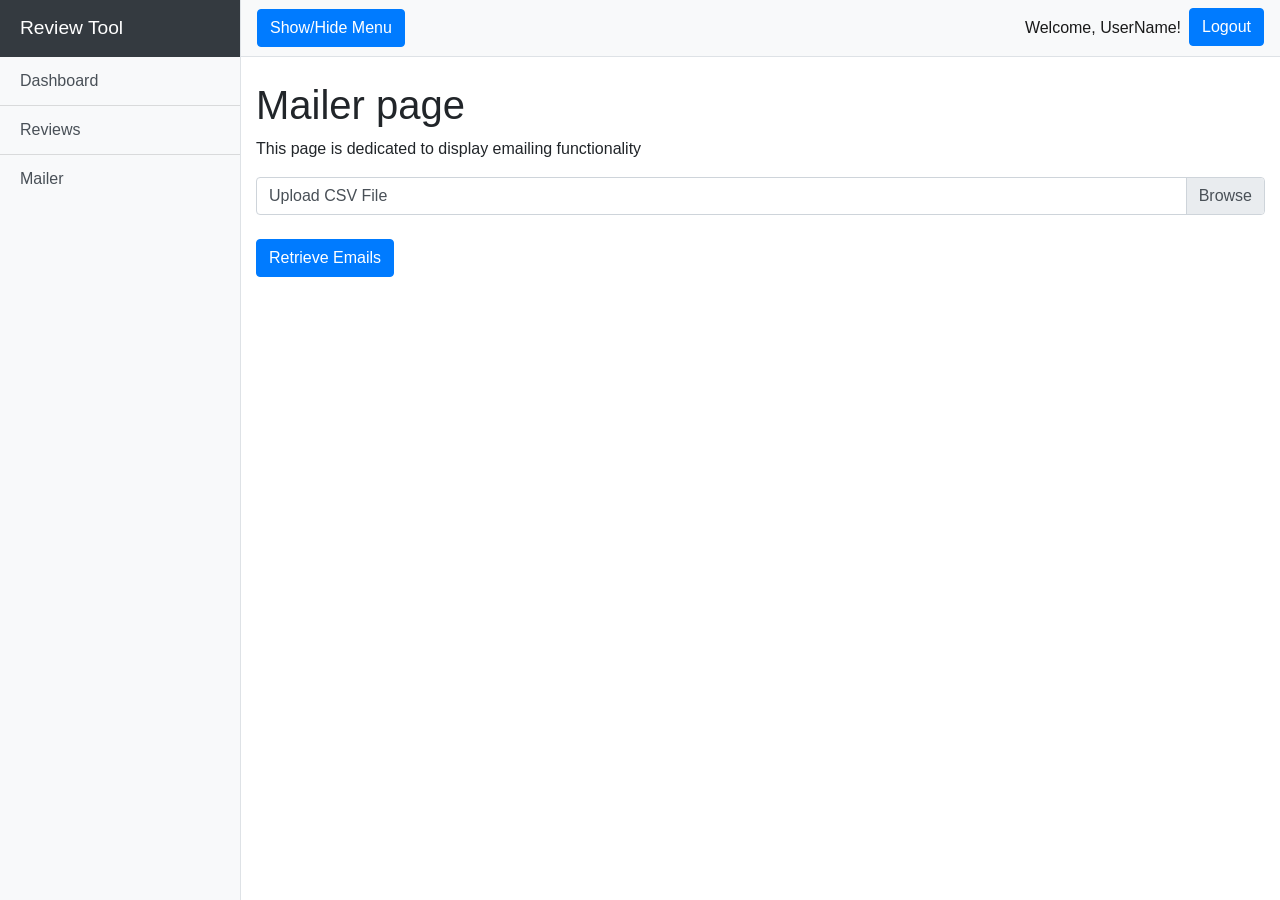
<file: mailer.html>
<!DOCTYPE html>
<html lang="en">

<head>

  <meta charset="utf-8">
  <meta name="viewport" content="width=device-width, initial-scale=1, shrink-to-fit=no">
  <meta name="description" content="">
  <meta name="author" content="">

  <title>Review Tool</title>

  <!-- Bootstrap core CSS -->
  <link href="vendor/bootstrap/css/bootstrap.min.css" rel="stylesheet">

  <!-- Custom styles for this template -->
  <link href="css/simple-sidebar.css" rel="stylesheet">

</head>

<body>

  <div class="d-flex" id="wrapper">

    <!-- Sidebar -->
    <div class="bg-light border-right" id="sidebar-wrapper">
      <div class="sidebar-heading bg-dark text-white">Review Tool</div>
      <div class="list-group list-group-flush">
        <a href="index.html" class="list-group-item list-group-item-action bg-light">Dashboard</a>
        <a href="reviews.html" class="list-group-item list-group-item-action bg-light">Reviews</a>
        <a href="mailer.html" class="list-group-item list-group-item-action bg-light">Mailer</a>

      </div>
    </div>
    <!-- /#sidebar-wrapper -->

    <!-- Page Content -->
    <div id="page-content-wrapper">

      <nav class="navbar navbar-expand-lg navbar-light bg-light border-bottom">
        <button class="btn btn-primary" id="menu-toggle">Show/Hide Menu</button>

        <button class="navbar-toggler" type="button" data-toggle="collapse" data-target="#navbarSupportedContent" aria-controls="navbarSupportedContent" aria-expanded="false" aria-label="Toggle navigation">
          <span class="navbar-toggler-icon"></span>
        </button>

        <div class="collapse navbar-collapse" id="navbarSupportedContent">
          <ul class="navbar-nav ml-auto mt-2 mt-lg-0">
            <li class="nav-item active">
              <a class="nav-link" href="#">Welcome, UserName! <span class="sr-only">(current)</span></a>
            </li>
            <li class="nav-item active">
              <button class="btn btn-primary">Logout</button>
            </li>
          </ul>
        </div>
      </nav>

      <div class="container-fluid">
                <h1 class="mt-4">Mailer page</h1>
        <p>This page is dedicated to display emailing functionality</p>
<!-- upload -->
<form >
  <div class="custom-file mb-4">
    <input
      type="file"
      class="custom-file-input"
      id="customFile"
      
      
    />
    <label class="custom-file-label" for="customFile"> Upload CSV File 
    </label>

  </div> 


</form>
<!-- end upload -->
<div>
  
  <button id="sendemails" style="display: none;" type="button" class="btn btn-primary" onclick="sent()">Send promotional Emails</button>
<button id="retrieve" type="button" class="btn btn-primary" onclick="loadDoc()">Retrieve Emails</button>
</div>
        

      </div>
      <!-- data  -->

      
        <ol id="dataset"></ol>
      
      <p id="csv-display"></p>
      <!-- end data -->
    </div>
    <!-- /#page-content-wrapper -->
    
  </div>
  <!-- /#wrapper -->

  <!-- Bootstrap core JavaScript -->
  <script src="vendor/jquery/jquery.min.js"></script>
  <script src="vendor/bootstrap/js/bootstrap.bundle.min.js"></script>
  <!-- <script src="https://code.jscharting.com/latest/jscharting.js"></script> -->



  <!-- Menu Toggle Script -->
  <script>
    $("#menu-toggle").click(function(e) {
      e.preventDefault();
      $("#wrapper").toggleClass("toggled");
    }); 
    
    // link http://vitaliybulyma.com/documents/data.csv
  var count;
  function loadDoc() {
  var xhttp = new XMLHttpRequest();
  xhttp.onreadystatechange = function() {
    if (this.readyState == 4 && this.status == 200) {
      // console.log(this.response.data);
      const data = JSON.parse(this.responseText);
      var arrayofdata = data.data;
      // console.log(data.data[0].email);
      // console.log(arrayofdata.length);
      document.getElementById("dataset").innerHTML="";
      for (i=0; i<arrayofdata.length;i++){
        document.getElementById("dataset").innerHTML += "<li>"+ arrayofdata[i].email+"</li>" + "</br>";
      }
      }
    document.getElementById("sendemails").style.display="block";
    document.getElementById("retrieve").style.display="none";
    count = arrayofdata.length;
    
  };
  xhttp.open("GET", "https://reqres.in/api/users");
  xhttp.send();
  
}

function sent(){
 
  document.getElementById("dataset").innerHTML="Promotional Emails are sent to " + count + " customers";
  
}
  </script>

</body>

</html>
</file>
<file: css/simple-sidebar.css>
/*!
 * Start Bootstrap - Simple Sidebar (https://startbootstrap.com/templates/simple-sidebar)
 * Copyright 2013-2020 Start Bootstrap
 * Licensed under MIT (https://github.com/StartBootstrap/startbootstrap-simple-sidebar/blob/master/LICENSE)
 */

 #wrapper {
    overflow-x: hidden;
 }

#sidebar-wrapper {
  min-height: 100vh;
  margin-left: -15rem;
  -webkit-transition: margin .25s ease-out;
  -moz-transition: margin .25s ease-out;
  -o-transition: margin .25s ease-out;
  transition: margin .25s ease-out;
}

#sidebar-wrapper .sidebar-heading {
  padding: 0.875rem 1.25rem;
  font-size: 1.2rem;
}

#sidebar-wrapper .list-group {
  width: 15rem;
}

#page-content-wrapper {
  min-width: 100vw;
}

#wrapper.toggled #sidebar-wrapper {
  margin-left: 0;
}

@media (min-width: 768px) {
  #sidebar-wrapper {
    margin-left: 0;
  }

  #page-content-wrapper {
    min-width: 0;
    width: 100%;
  }

  #wrapper.toggled #sidebar-wrapper {
    margin-left: -15rem;
  }
}
</file>
